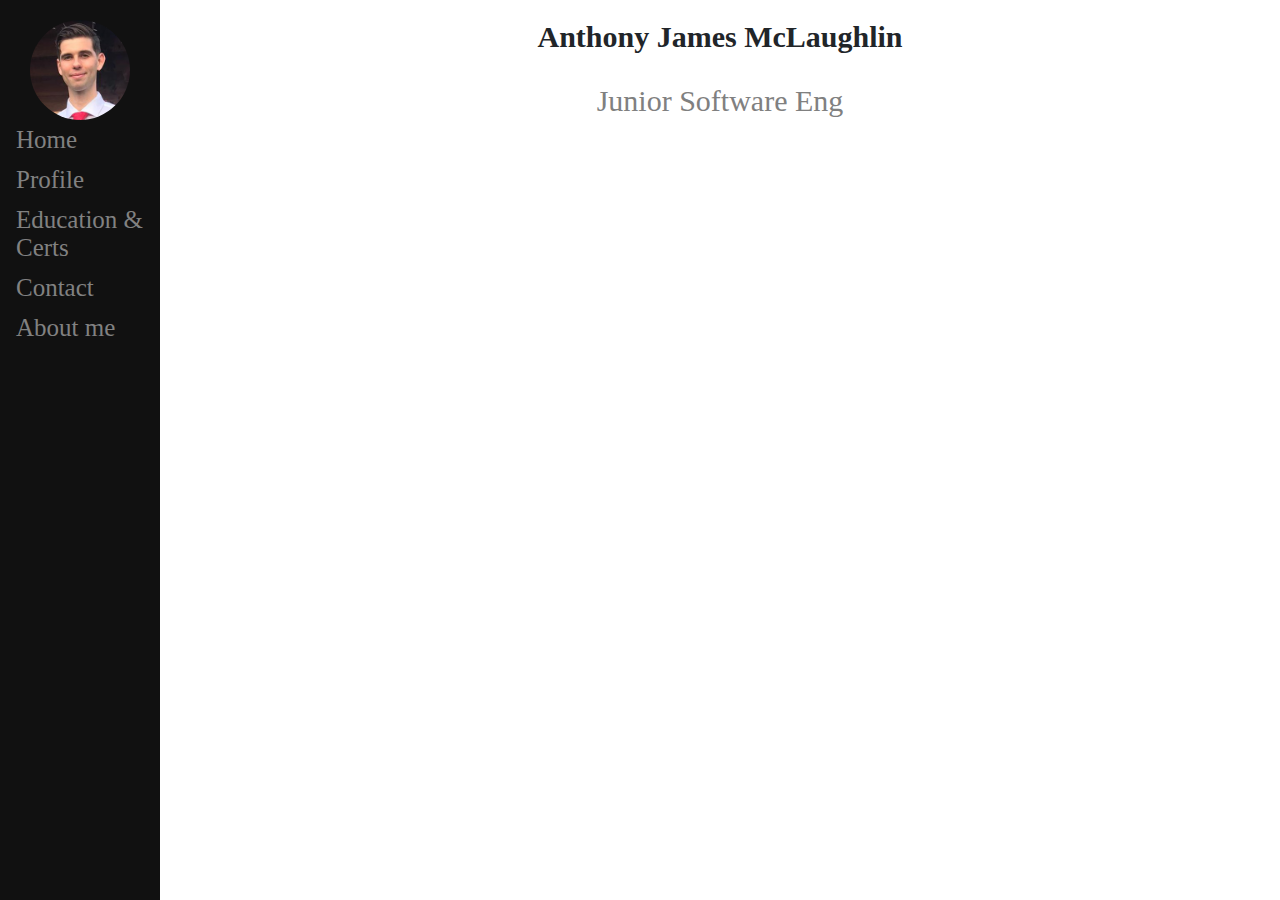
<file: Index.html>
<!DOCTYPE html>
<link rel="stylesheet" href="Cloud Resume.css">
<head>
  <title>Home</title>
  <meta charset="UTF-8">
  <link rel="icon" type = "image/png" href = "Pictures/AM.png">
  <script src="https://ajax.googleapis.com/ajax/libs/jquery/3.5.1/jquery.min.js"></script>
</head>

<div class="Home">
    

        <h1>Anthony James McLaughlin</h1>
        <body1>
        <p id="TextScroll"></p>

        <p id="Vistor_number"></p>

        
        <script>
        var i = 0;
        var txt = 'Junior Software Engineer, passionate about Cloud, Coding and all things technical.';
        var speed = 35;
        
        function type() {
          if (i < txt.length) {
            document.getElementById("TextScroll").innerHTML += txt.charAt(i);
            
            setTimeout(type, speed);
          }i++;
          if (i == 70) {$.getJSON('https://1ukkr517z1.execute-api.eu-west-2.amazonaws.com/GetVistor', function(data) {
          console.log(data)
          type()
          j = 0
          txt1 = "Number of Vistors : " + data
          function type1() {
          if (j < txt1.length) {
            document.getElementById("Vistor_number").innerHTML += txt1.charAt(j);
            j++;
            setTimeout(type1, speed);
          };
        };
        type1()}
        );}
        }; 
        window.onload = type()        
        
        </script>
        </body1>
</div>



<div class="sidenav">
  <img src="Pictures/ProfilePic.jpg" class="Sidebar" width="100" height="100">
  <a href="https://www.ajm-resume.co.uk/Index.html">Home</a>
  <a href="https://www.ajm-resume.co.uk/Profile.html">Profile</a>
  <a href="https://www.ajm-resume.co.uk/Education_&_Certs.html">Education & Certs</a>
  <a href="https://www.ajm-resume.co.uk/Contact.html">Contact</a>
  <a href="https://www.ajm-resume.co.uk/About_me.html">About me</a>
</div>
</file>
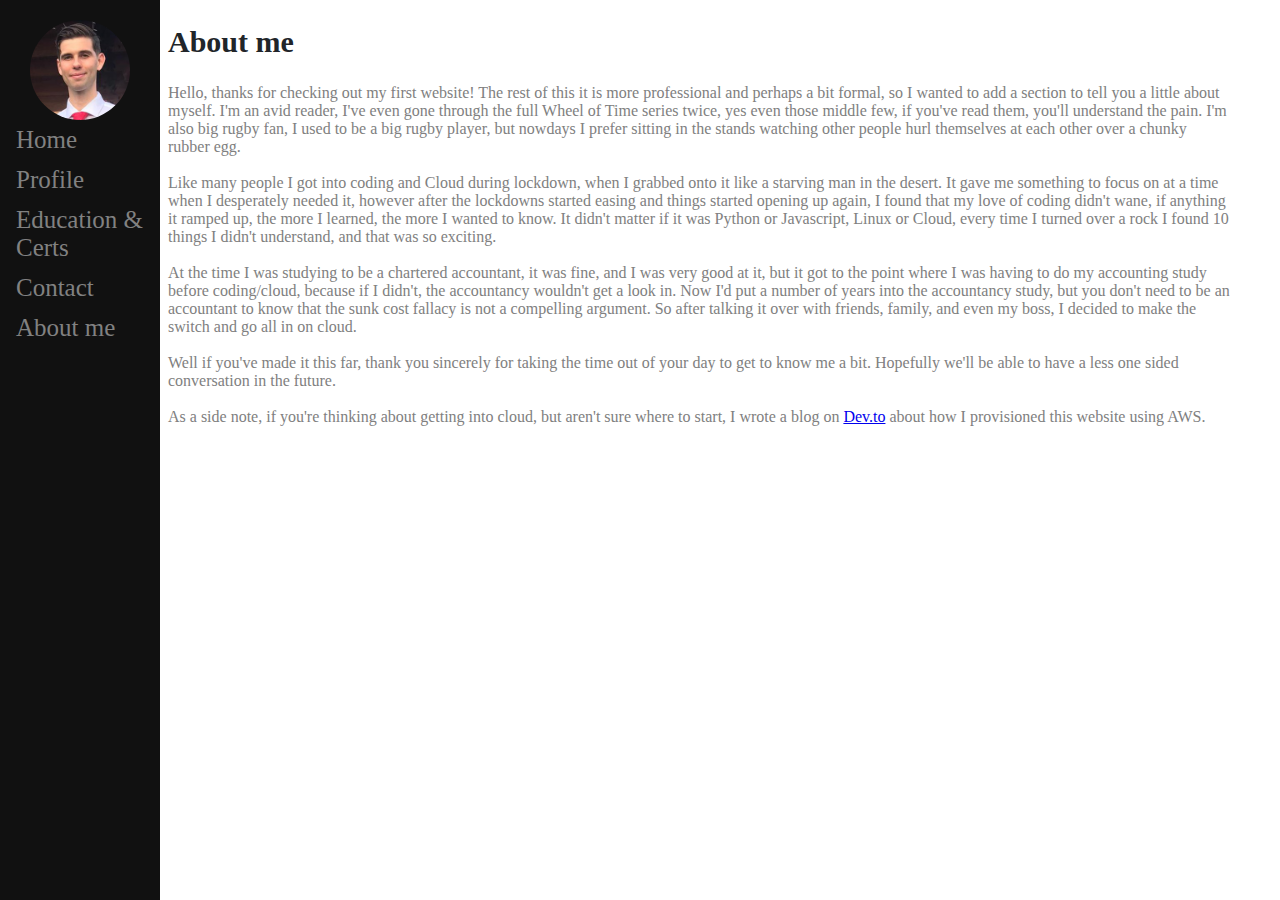
<file: About_me.html>
<!DOCTYPE html>
<link rel="stylesheet" href="Cloud Resume.css">

<head>
  <title>About me</title>
  <meta charset="UTF-8">
  <link rel="icon" type = "image/png" href = "Pictures/AM.png">
</head>

<div class = "main">
<body>
  <h2>About me</h2>  
  
 Hello, thanks for checking out my first website! The rest of this it is more professional 
 and perhaps a bit formal, so I wanted to add a section to tell you a little about myself. 
 I'm an avid reader, I've even gone through the full Wheel of Time series twice, 
 yes even those middle few, if you've read them, you'll understand the pain.
 I'm also big rugby fan, I used to be a big rugby player, 
 but nowdays I prefer sitting in the stands watching other people hurl themselves at each
 other over a chunky rubber egg.<br><br>
 Like many people I got into coding and Cloud during lockdown, when I grabbed onto it like a 
 starving man in the desert. It gave me something to focus on at a time when I desperately
 needed it, however after the lockdowns started easing and things started opening up again, I found 
 that my love of coding didn't wane, if anything it ramped up, the more I learned, the more I wanted to 
 know. It didn't matter if it was Python or Javascript, Linux or Cloud, every time I turned over a rock 
 I found 10 things I didn't understand, and that was so exciting.
 <br><br>
 At the time I was studying to be a chartered accountant, it was fine, and I was very good at it, but it 
 got to the point where I was having to do my accounting study before coding/cloud, because if I didn't, 
 the accountancy wouldn't get a look in. Now I'd put a number of years into the accountancy study,
 but you don't need to be an accountant to know that the sunk cost fallacy is not a compelling argument.
 So after talking it over with friends, family, and even my boss, I decided to make the switch
 and go all in on cloud.
 <br><br>
 Well if you've made it this far, thank you sincerely for taking the time out of your day 
 to get to know me
 a bit. Hopefully we'll be able to have a less one sided conversation in the future.
 <br><br>
 As a side note, if you're thinking about getting into cloud, but aren't sure where to start,  
 I wrote a blog on <a href = "https://dev.to/ajmclaug1/cloud-resume-challenge-4k99" target="_blank">Dev.to</a> 
 about how I provisioned this website using AWS.
</body>


</div>



<div class="sidenav">
  <img src="Pictures/ProfilePic.jpg" class="Sidebar" width="100" height="100">
  <a href="https://www.ajm-resume.co.uk/Index.html">Home</a>
  <a href="https://www.ajm-resume.co.uk/Profile.html">Profile</a>
  <a href="https://www.ajm-resume.co.uk/Education_&_Certs.html">Education & Certs</a>
  <a href="https://www.ajm-resume.co.uk/Contact.html">Contact</a>
  <a href="https://www.ajm-resume.co.uk/About_me.html">About me</a>
</div>
</file>
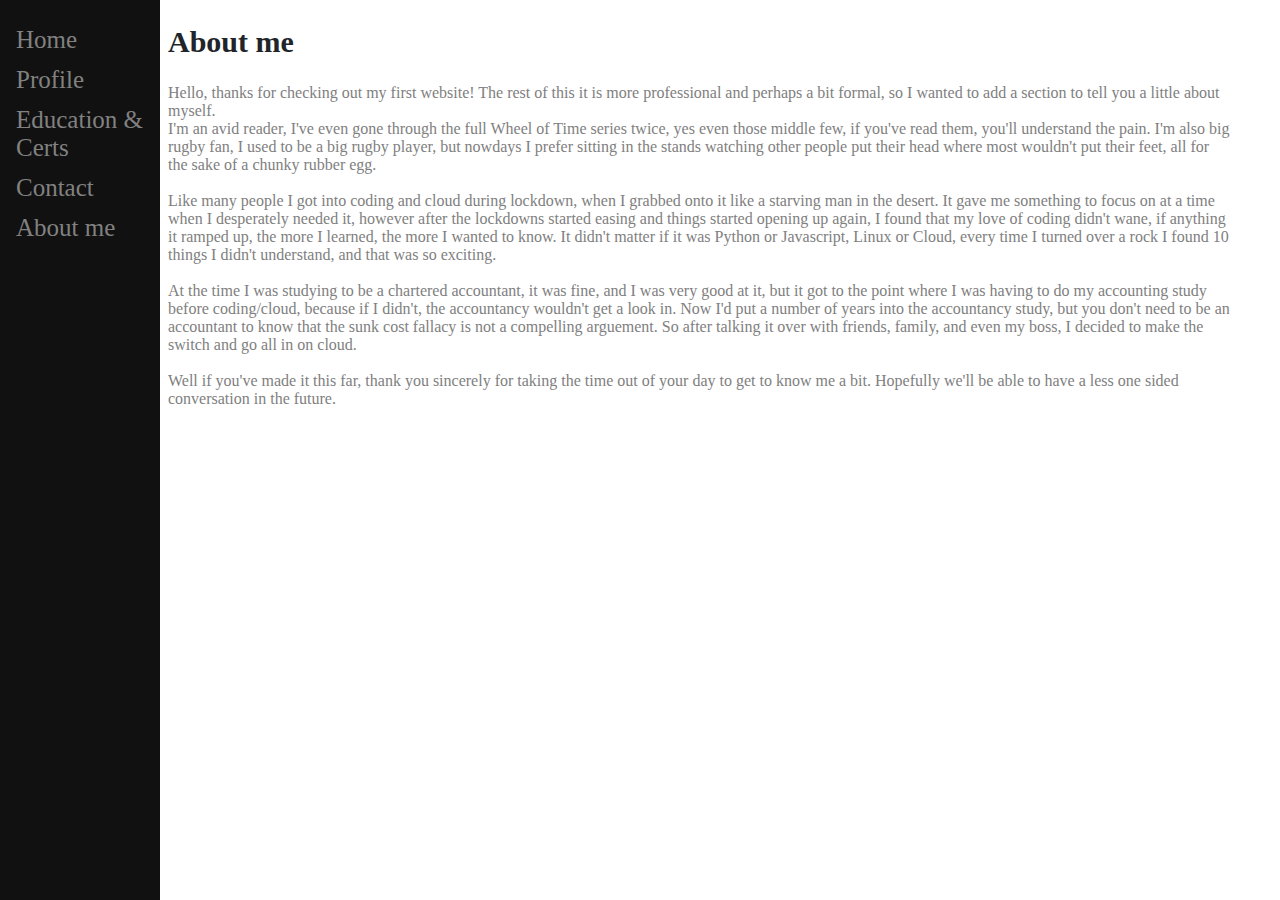
<file: Cloud Resume - About me.html>
<!DOCTYPE html>
<link rel="stylesheet" href="Cloud Resume.css">
<head>
  <meta charset="UTF-8">
</head>
<div class="main">
<h2>About me</h2>
<body>
 Hello, thanks for checking out my first website! The rest of this it is more professional 
 and perhaps a bit formal, so I wanted to add a section to tell you a little about myself. <br> 
 I'm an avid reader, I've even gone through the full Wheel of Time series twice, 
 yes even those middle few, if you've read them, you'll understand the pain.
 I'm also big rugby fan, I used to be a big rugby player, 
 but nowdays I prefer sitting in the stands watching other people put their head where most 
 wouldn't put their feet, all for the sake of a chunky rubber egg.<br><br>
 Like many people I got into coding and cloud during lockdown, when I grabbed onto it like a 
 starving man in the desert. It gave me something to focus on at a time when I desperately
 needed it, however after the lockdowns started easing and things started opening up again, I found 
 that my love of coding didn't wane, if anything it ramped up, the more I learned, the more I wanted to 
 know. It didn't matter if it was Python or Javascript, Linux or Cloud, every time I turned over a rock 
 I found 10 things I didn't understand, and that was so exciting.
 <br><br>
 At the time I was studying to be a chartered accountant, it was fine, and I was very good at it, but it 
 got to the point where I was having to do my accounting study before coding/cloud, because if I didn't, 
 the accountancy wouldn't get a look in. Now I'd put a number of years into the accountancy study,
 but you don't need to be an accountant to know that the sunk cost fallacy is not a compelling arguement.
 So after talking it over with friends, family, and even my boss, I decided to make the switch
 and go all in on cloud.
 <br><br>
 Well if you've made it this far, thank you sincerely for taking the time out of your day 
 to get to know me
 a bit. Hopefully we'll be able to have a less one sided conversation in the future.
</body>

</div>



<div class="sidenav">
  <a href="https://cloudresume-ajm.s3.eu-west-2.amazonaws.com/Index.html">Home</a>
  <a href="https://cloudresume-ajm.s3.eu-west-2.amazonaws.com/Cloud+Resume+-+Profile.html">Profile</a>
  <a href="https://cloudresume-ajm.s3.eu-west-2.amazonaws.com/Cloud+Resume+-+Education+%26+Certs.html">Education & Certs</a>
  <a href="https://cloudresume-ajm.s3.eu-west-2.amazonaws.com/Cloud+Resume+-+Contact.html">Contact</a>
  <a href="https://cloudresume-ajm.s3.eu-west-2.amazonaws.com/Cloud+Resume+-+About+me.html">About me</a>
</div>
</file>
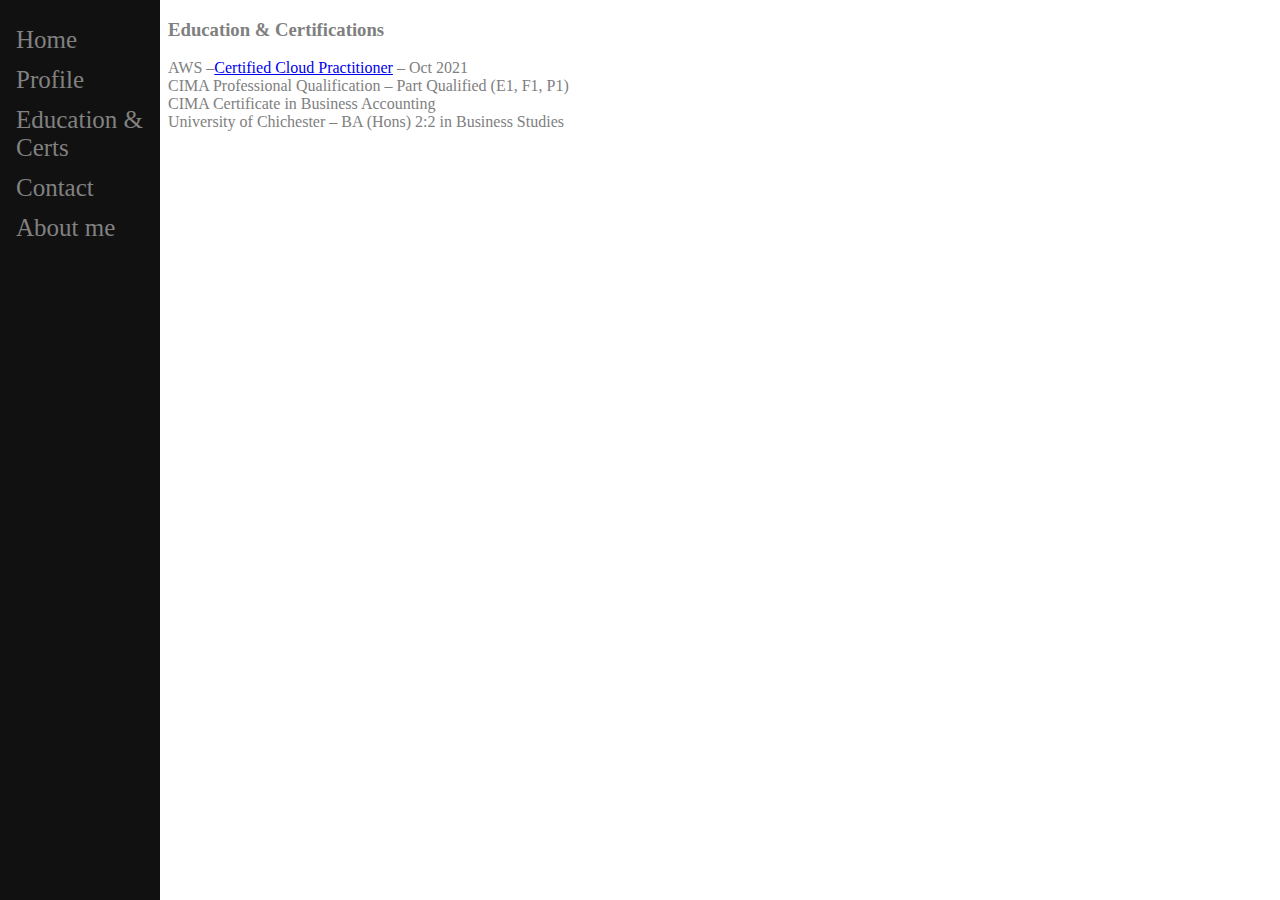
<file: Cloud Resume - Education & Certs.html>
<!DOCTYPE html>
<link rel="stylesheet" href="Cloud Resume.css">
<head>
    <meta charset="UTF-8">
</head>

<div class="main">

<h3>Education & Certifications</h3>

<d2>
    <li>AWS –<a href = "https://www.credly.com/badges/dbbc32cc-3da9-496d-bd23-76d7eda90928/public_url">Certified Cloud Practitioner</a> – Oct 2021 </li>
    <li>CIMA Professional Qualification – Part Qualified (E1, F1, P1)</li>
    <li>CIMA Certificate in Business Accounting</li> 
    <li> University of Chichester  – BA (Hons) 2:2 in Business Studies
       
</d2>
</div>



<div class="sidenav">
    <a href="https://cloudresume-ajm.s3.eu-west-2.amazonaws.com/Index.html">Home</a>
    <a href="https://cloudresume-ajm.s3.eu-west-2.amazonaws.com/Cloud+Resume+-+Profile.html">Profile</a>
    <a href="https://cloudresume-ajm.s3.eu-west-2.amazonaws.com/Cloud+Resume+-+Education+%26+Certs.html">Education & Certs</a>
    <a href="https://cloudresume-ajm.s3.eu-west-2.amazonaws.com/Cloud+Resume+-+Contact.html">Contact</a>
    <a href="https://cloudresume-ajm.s3.eu-west-2.amazonaws.com/Cloud+Resume+-+About+me.html">About me</a>
  </div>
</file>
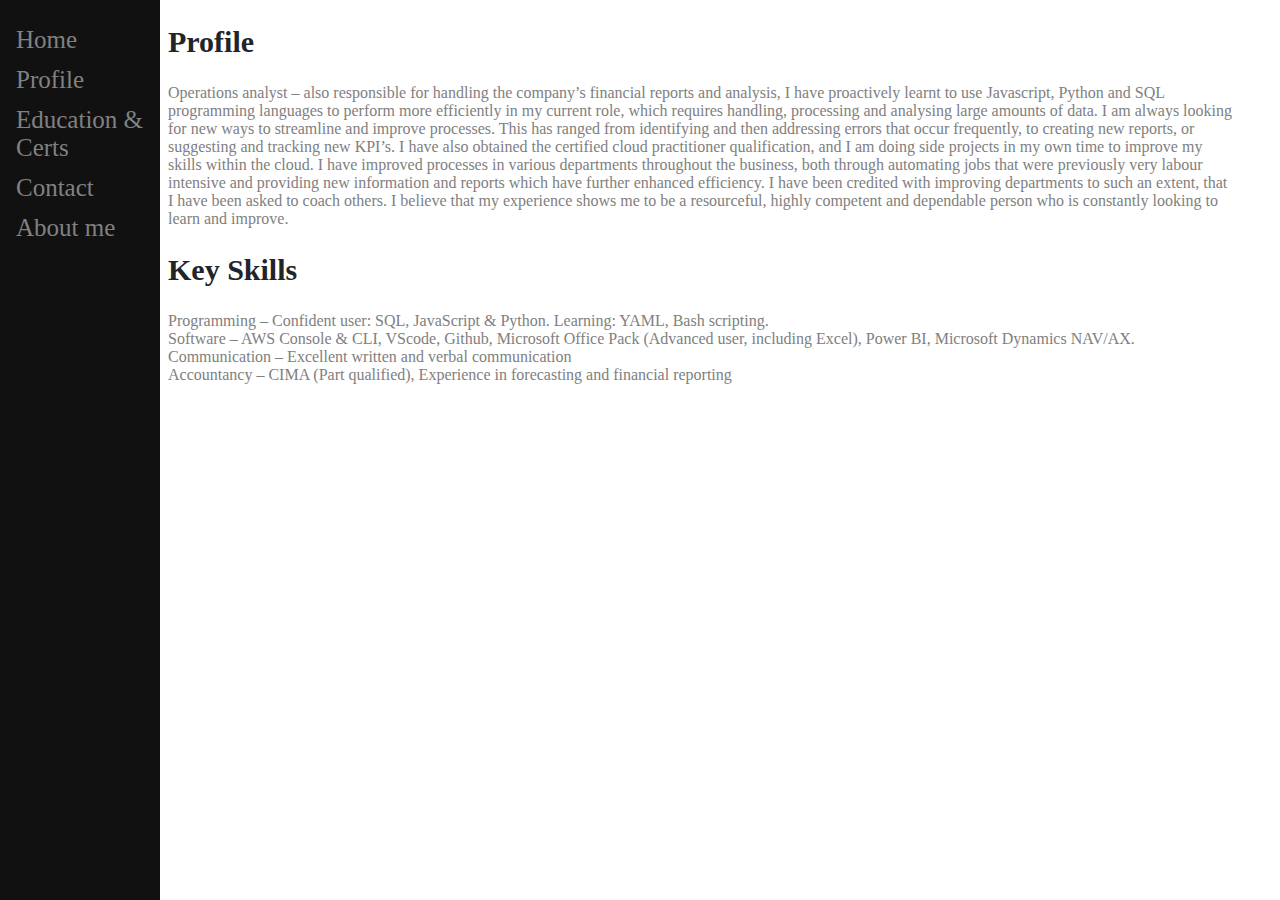
<file: Cloud Resume - Profile.html>
<!DOCTYPE html>
<link rel="stylesheet" href="Cloud Resume.css">
<head>
    <meta charset="UTF-8">
</head>

<div class="main">
<h2>Profile</h2>
<body>
    Operations analyst – also responsible for handling the company’s financial reports and analysis, I have proactively learnt to use Javascript, Python and SQL programming languages to perform more efficiently in my current role, which requires handling, processing and analysing large amounts of data. I am always looking for new ways to streamline and improve processes. This has ranged from identifying and then addressing errors that occur frequently, to creating new reports, or suggesting and tracking new KPI’s. I have also obtained the certified cloud practitioner qualification, and I am doing side projects in my own time to improve my skills within the cloud.
    I have improved processes in various departments throughout the business, both through automating jobs that were previously very labour intensive and providing new information and reports which have further enhanced efficiency. I have been credited with improving departments to such an extent, that I have been asked to coach others. I believe that my experience shows me to be a resourceful, highly competent and dependable person who is constantly looking to learn and improve.   

</body>
<h2>Key Skills</h2>
<d1>
    <li>
    Programming – Confident user: SQL, JavaScript & Python. Learning: YAML, Bash scripting.</li>
    <li>
    Software –  AWS Console & CLI, VScode, Github, Microsoft Office Pack (Advanced user, including Excel), Power BI, Microsoft Dynamics NAV/AX.</li>
    <li>
    Communication – Excellent written and verbal communication</li>
    <li>
    Accountancy – CIMA (Part qualified), Experience in forecasting and financial reporting</li>

</d1>


</div>



<div class="sidenav">
    <a href="https://cloudresume-ajm.s3.eu-west-2.amazonaws.com/Index.html">Home</a>
    <a href="https://cloudresume-ajm.s3.eu-west-2.amazonaws.com/Cloud+Resume+-+Profile.html">Profile</a>
    <a href="https://cloudresume-ajm.s3.eu-west-2.amazonaws.com/Cloud+Resume+-+Education+%26+Certs.html">Education & Certs</a>
    <a href="https://cloudresume-ajm.s3.eu-west-2.amazonaws.com/Cloud+Resume+-+Contact.html">Contact</a>
    <a href="https://cloudresume-ajm.s3.eu-west-2.amazonaws.com/Cloud+Resume+-+About+me.html">About me</a>
  </div>
</file>
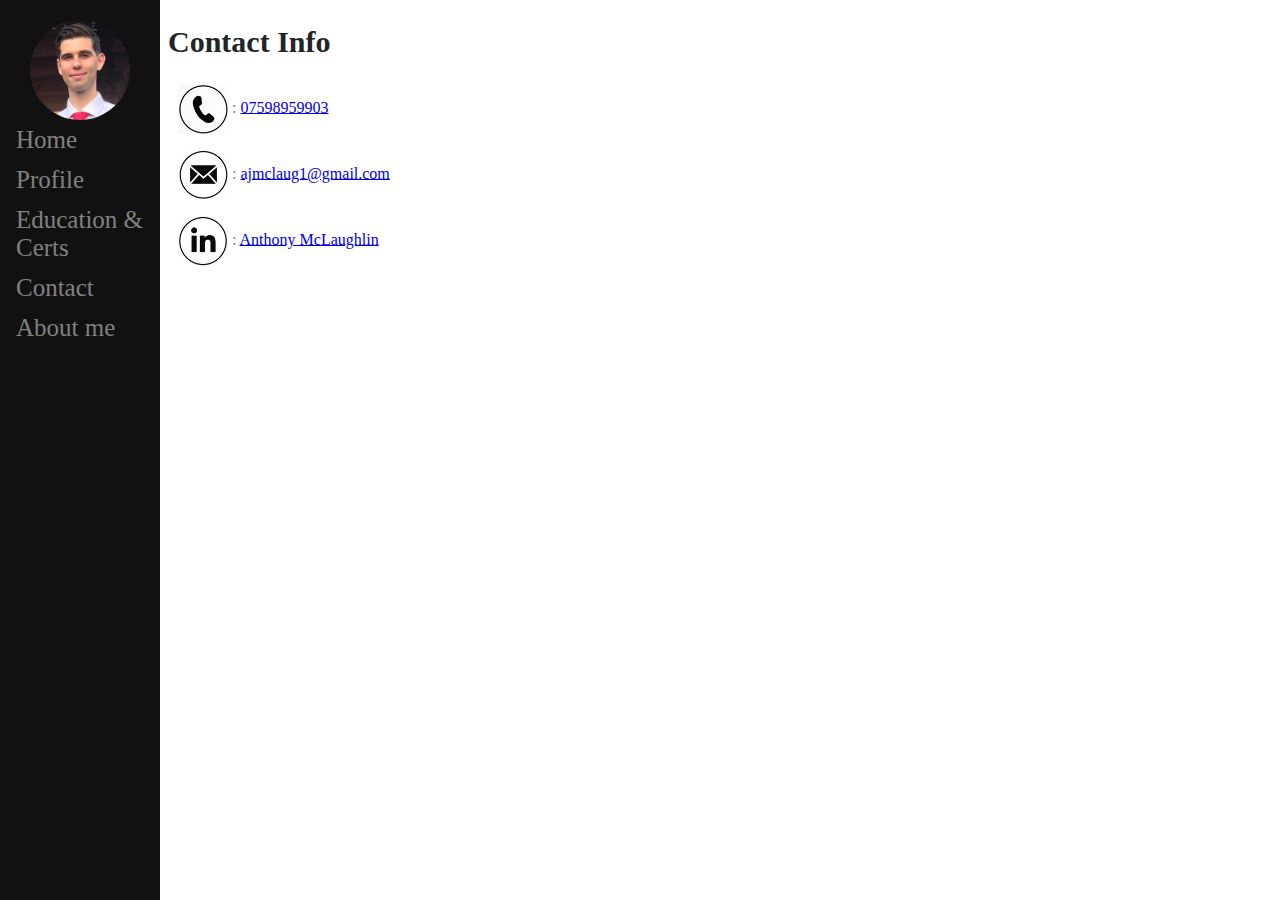
<file: Contact.html>
<!DOCTYPE html>
<link rel="stylesheet" href="Cloud Resume.css">
<head>
    <title>Contact</title>
    <meta charset="UTF-8">
    <link rel="icon" type = "image/png" href = "Pictures/AM.png">
</head>
<div class="main">
<h2>Contact Info</h2>
<body>
    <p><img  src="Pictures/Phone.jpg" class="Icons" width="50" height="50"> : <a href="tel:07598959903">07598959903</a>
    <p><img  src="Pictures/Email.jpg" class="Icons" width="50" height="50"> : <a href="mailto:ajmclaug1@gmail.com">ajmclaug1@gmail.com</a>
    <p><img  src="Pictures/Linkedin.jpg" class="Icons" width="50" height="50"> : <a href="https://linkedin.com/in/anthony-mclaughlin-59976a104/" target="_blank">Anthony McLaughlin</a>
</body>


</div>



<div class="sidenav">
    <img src="Pictures/ProfilePic.jpg" class="Sidebar" width="100" height="100">
    <a href="https://www.ajm-resume.co.uk/Index.html">Home</a>
    <a href="https://www.ajm-resume.co.uk/Profile.html">Profile</a>
    <a href="https://www.ajm-resume.co.uk/Education_&_Certs.html">Education & Certs</a>
    <a href="https://www.ajm-resume.co.uk/Contact.html">Contact</a>
    <a href="https://www.ajm-resume.co.uk/About_me.html">About me</a>
  </div>
</file>
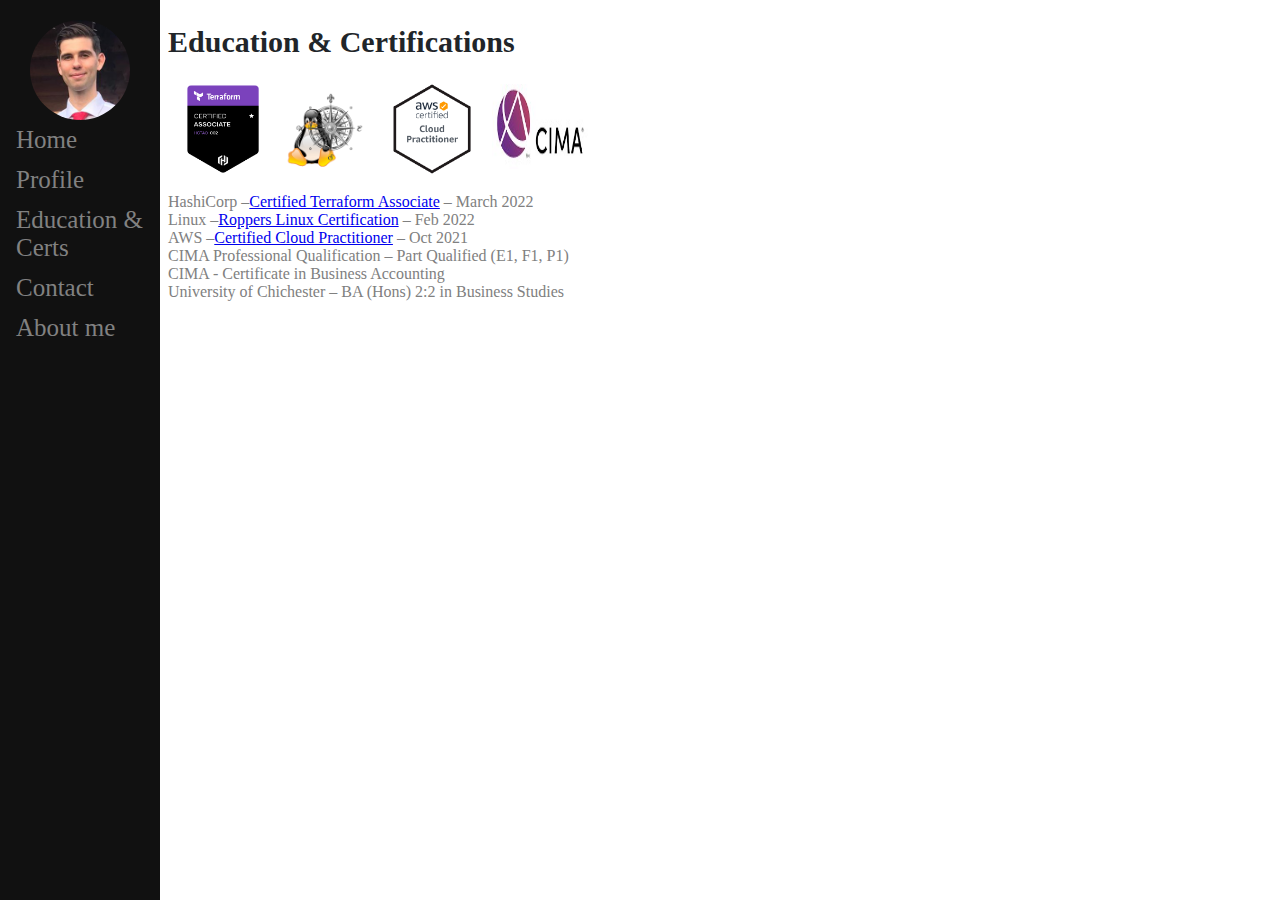
<file: Education_&_Certs.html>
<!DOCTYPE html>
<link rel="stylesheet" href="Cloud Resume.css">
<head>
    <title>Education & Certs</title>
    <meta charset="UTF-8">
    <link rel="icon" type = "image/png" href = "Pictures/AM.png">
</head>

<div class="main">

<h2>Education & Certifications</h2>
<h3> <img src="Pictures/Terraform.png"  class="Icons2" width="90" height="90" > <img src="Pictures/Linux.png"  class="Icons2" width="90" height="90" > <img src="Pictures/AWS_CCP.png"  class="Icons2" width="90" height="90" >  <img src="Pictures/Cima_logo.jpg"  class="Icons2" width="100" height="85" ></h3>
<d2>
    <li>HashiCorp –<a href = "https://www.credly.com/badges/d9ed719c-50e0-4d87-aa55-a9ec85984caa/public_url" target="_blank">Certified Terraform Associate</a> – March 2022 </li>
    <li>Linux –<a href = "https://api.badgr.io/public/assertions/g4HjKZvwTN-bA_Xpind_qA?identity__email=ajmclaug1%40gmail.com" target="_blank">Roppers Linux Certification</a> – Feb 2022 </li>
    <li>AWS –<a href = "https://www.credly.com/badges/dbbc32cc-3da9-496d-bd23-76d7eda90928/public_url" target="_blank">Certified Cloud Practitioner</a> – Oct 2021 </li>
    <li>CIMA Professional Qualification – Part Qualified (E1, F1, P1)</li>
    <li>CIMA - Certificate in Business Accounting</li> 
    <li> University of Chichester  – BA (Hons) 2:2 in Business Studies
       
</d2>
</div>



<div class="sidenav">
    <img src="Pictures/ProfilePic.jpg" class="Sidebar" width="100" height="100">
    <a href="https://www.ajm-resume.co.uk/Index.html">Home</a>
    <a href="https://www.ajm-resume.co.uk/Profile.html">Profile</a>
    <a href="https://www.ajm-resume.co.uk/Education_&_Certs.html">Education & Certs</a>
    <a href="https://www.ajm-resume.co.uk/Contact.html">Contact</a>
    <a href="https://www.ajm-resume.co.uk/About_me.html">About me</a>
  </div>
</file>
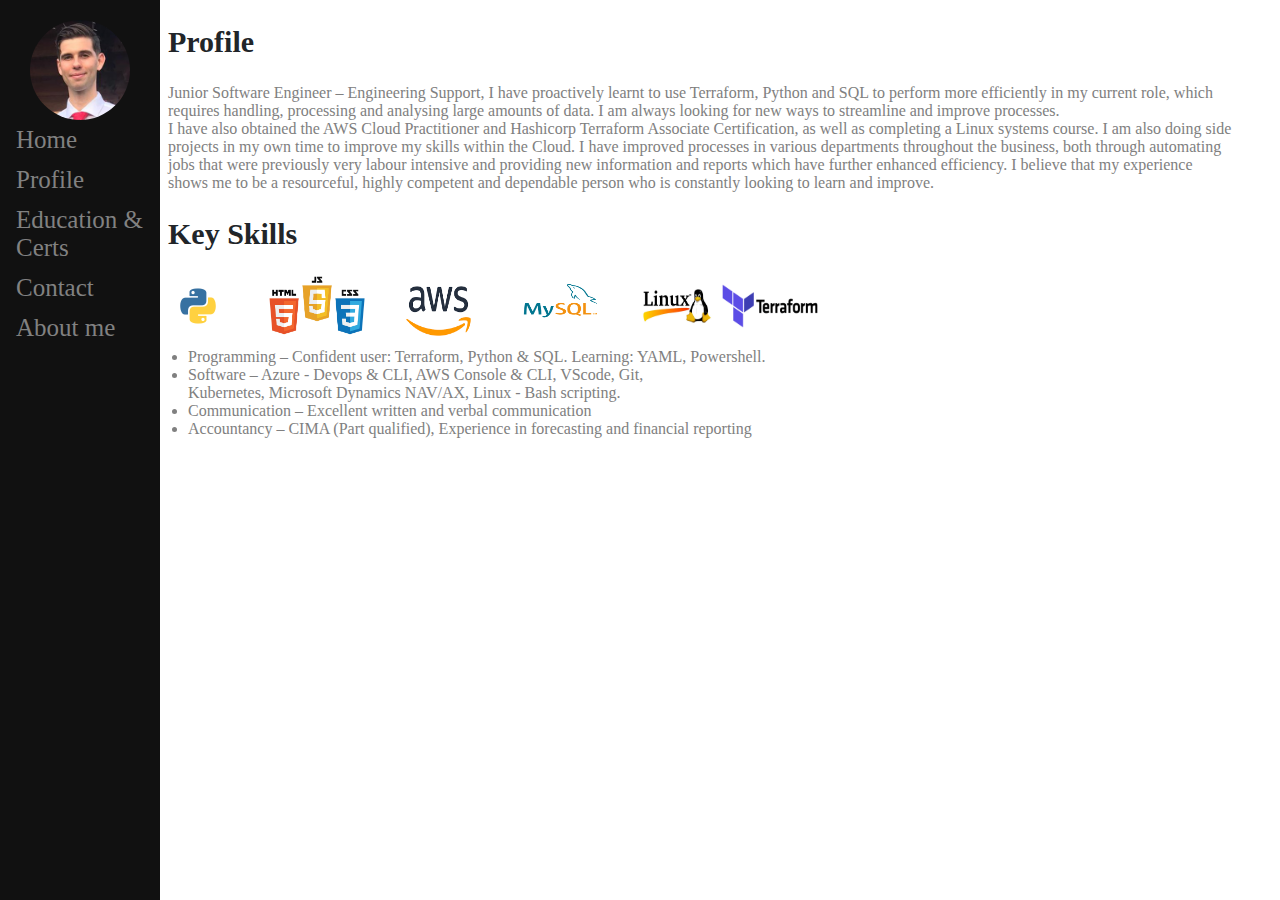
<file: Profile.html>
<!DOCTYPE html>
<link rel="stylesheet" href="Cloud Resume.css">
<head>
    <title>Profile</title>
    <meta charset="UTF-8">
    <link rel="icon" type = "image/png" href = "Pictures/AM.png">
</head>

<div class="main">
<h2>Profile</h2>
<body>
    Junior Software Engineer – Engineering Support,
    I have proactively learnt to use Terraform, Python and SQL to 
    perform more efficiently in my current role, which requires handling, processing and 
    analysing large amounts of data. I am always looking for new ways to streamline 
    and improve processes. 
    <br>I have also obtained the AWS Cloud Practitioner and Hashicorp Terraform Associate Certification, as well as completing a Linux systems course.
    I am also doing side projects in my own time to improve my skills within the Cloud.
    I have improved processes in various departments throughout the business, both through automating 
    jobs that were previously very labour intensive and providing new information and reports which 
    have further enhanced efficiency. I believe that my experience shows me to be a 
    resourceful, highly competent and dependable person who is constantly looking to learn and improve.   

</body>
<h2>Key Skills</h2>

<pre><img src="Pictures/Python_Logo.jpg"  width="60" height="60" >     <img src="Pictures/HTML_JS_CSS_Logo.png"  width="100" height="60">     <img src="Pictures/AWS_Logo.png"  width="65" height="50">     <img src="Pictures/MYSQL_Logo.png"  width="100" height="60">    <img src="Pictures/linux-logo.jpg"  width="70" height="60"> <img src="Pictures/Terraform-logo.jpg"  width="100" height="60" > </pre>

<div class = "main_Keyskills">
<d1> 
<ul>
    <li>
    Programming – Confident user: Terraform, Python & SQL. Learning: YAML, Powershell.</li>
    <li>
    Software –  Azure - Devops & CLI, AWS Console & CLI, VScode, Git, <br> 
    Kubernetes, Microsoft Dynamics NAV/AX, Linux - Bash scripting.</li>
    <li>
    Communication – Excellent written and verbal communication</li>
    <li>
    Accountancy – CIMA (Part qualified), Experience in forecasting and financial reporting</li>
</ul>
</d1>


</div>



<div class="sidenav">
    <img src="Pictures/ProfilePic.jpg" class="Sidebar" width="100" height="100">
    <a href="https://www.ajm-resume.co.uk/Index.html">Home</a>
    <a href="https://www.ajm-resume.co.uk/Profile.html">Profile</a>
    <a href="https://www.ajm-resume.co.uk/Education_&_Certs.html">Education & Certs</a>
    <a href="https://www.ajm-resume.co.uk/Contact.html">Contact</a>
    <a href="https://www.ajm-resume.co.uk/About_me.html">About me</a>
  </div>
</file>
<file: Cloud Resume.css>
h1 
{ 
    text-align: center;
    color:#212529;;
    font-size: 30px
}
h2 
{ 
    color: #212529;;
    font-size: 30px
}

body
{
    color:grey;
}
body1
{
    color:grey;
    text-align: center;
    font-size: 30px
}

.sidenav {
height: 100%;
width: 160px;
position: fixed;
z-index: 1;
top: 0;
left: 0;
background-color: #111;
overflow-x: hidden;
padding-top: 20px;
}
    
.sidenav a {
padding: 6px 8px 6px 16px;
text-decoration: none;
font-size: 25px;
color: #818181;
display: block;

} 

.sidenav a:hover {
    color: #f1f1f1;
    }

.Sidebar {
    display: block;
    margin-left: auto;
    margin-right: auto;
    border-radius: 50%;
   }
    
.Home {
    text-align: center;
    margin-left: 160px; /* Same as the width of the sidenav */
    padding: 0px 10px;
    }

.main {
        float:none;
        margin-left: 160px; /* Same as the width of the sidenav */
        margin-right: 40px;
}


.main_Keyskills {
         
    margin: -30px;
    padding: 10px;
        }



.Icons {
            vertical-align:middle;
            margin-left: 10px; /* Same as the width of the sidenav */
            font-size: 14px; /* Increased text to enable scrolling */
            padding: 0px 0px;
            }
.Icons2 {
                vertical-align:top;
                margin-left: 10px; /* Same as the width of the sidenav */
                font-size: 14px; /* Increased text to enable scrolling */
                padding: 0px 0px;
                }
</file>
